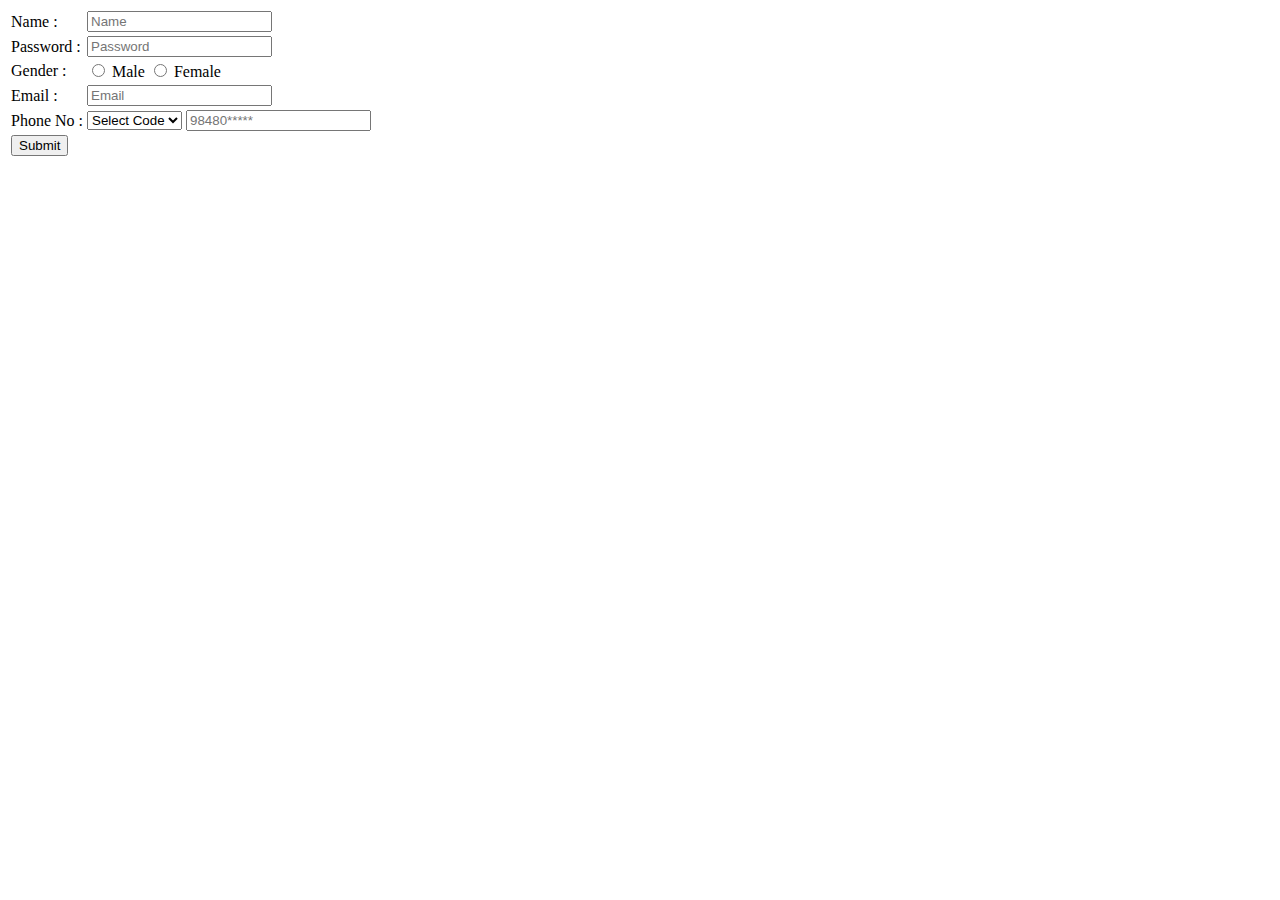
<file: WebProject2/index.html>
<!DOCTYPE html>
<html>
  <head>
    <title>Registration Form</title>
  </head>
  <body>
    <form>
        <table>
          <tr>
            <td>
                Name :
            </td>
            <td>
                <input type="text" placeholder="Name" name="username" >
            </td>
          </tr>
          <tr>
            <td>
                Password :
            </td>
            <td>
                <input type="Password" placeholder="Password" name="Password">
            </td>
          </tr>
          <tr>
            <td>
                Gender :
            </td>
            <td>
              <input type="radio" name="Gender" value="m"> Male
              <input type="radio" name="Gender" value="f"> Female
            </td>
          </tr>
          <tr>
            <td>
                Email :
            </td>
            <td>
              <input type="email" placeholder="Email" name="email">
            </td>
          </tr>
          <tr>
            <td>
              Phone No :
            </td>
            <td>
              <select name="phonecode">
                <option selected hidden value="">Select Code </option>
                <option value="977">977</option>
                <option value="978">978</option>
                <option value="979">979</option>
                <option value="980">980</option>
                <option value="981">981</option>
                <option value="982">982</option>
                <option value="983">983</option>
              </select>
              <input type="Phone" placeholder="98480*****" name="Phone">
            </td>
          </tr>
          <tr>
            <td>
              <input type="Submit" value="Submit" name="">
            </td>
          </tr>
        </table>
</form>
</body>
</html>
</file>
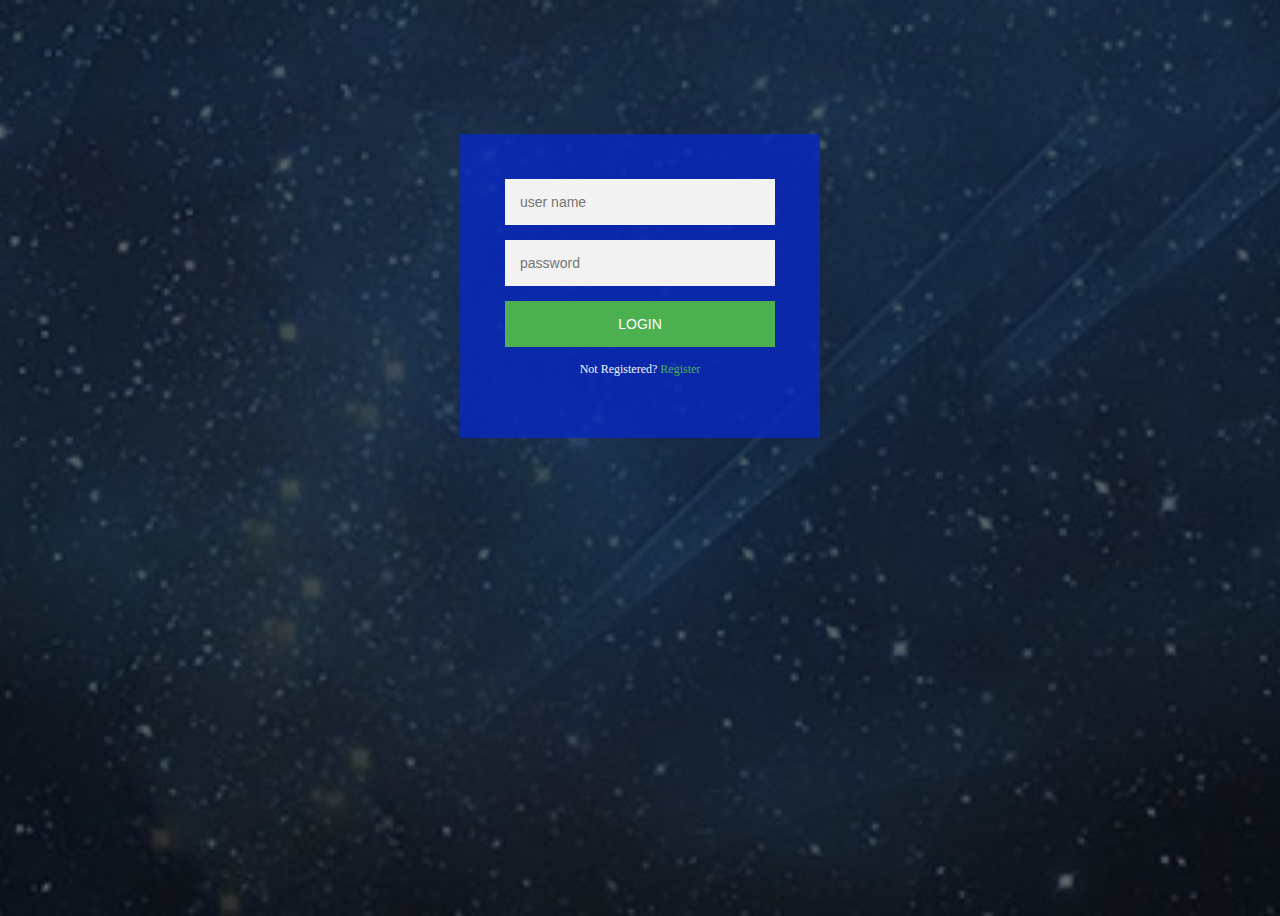
<file: WebProject1/login&signupusingHTMLCSSJS.html>
<html>
<head>
<title>Login and Registraction Form Design</title>
	<link rel="stylesheet" href="style.css">
</head>
<body>
	<div class="login-page">
	<div class="form">
		<form class="register-form">
			<input type="text" placeholder="user name"/>
			<input type="text" placeholder="password"/>
			<input type="text" placeholder="email id"/>
			<button>Create</button>
			<p class="message">Already Registered? <a href="#"> Login</a>
			</p>
		</form>
		<form class="login-form">
		<input type="text" placeholder="user name"/>
		<input type="password" placeholder="password"/>
		<button>login</button>
		<p class="message">Not Registered? <a href="#">Register</a></p>
	</form>
		</div>
	</div>

		<script src='https://code.jquery.com/jquery-3.2.1.min.js'></script>
		<script>
			$('.message a').click(function(){
			$('form').animate({height: "toggle", opacity: "toggle"}, "slow");
		});
		</script>


</body>
</html>
</file>
<file: WebProject1/style.css>
body{
	background-image: linear-gradient(rgba(0,0,0,0.6),rgba(0,0,0,0.6)), url(235624ffcf6f868.jpg);
	height: 100vh;
	background-size:cover;
	background-position: center; 

}
.login-page{
	width: 360px;
	padding: 10% 0 0;
	margin: auto;
}
.form{
	position: relative;
	z-index: 1;
	background: rgba(7, 40, 195, 0.8);
	max-width: 360px;
	margin: 0 auto 100px;
	padding: 45px;
	text-align: center;
}
.form input{
	font-family: "Roboto", sans-serif;
	outline: 1;
	background: #f2f2f2;
	width: 100%;
	border: 0;
	margin: 0 0 15px;
	padding: 15px;
	box-sizing: border-box;
	font-size: 14px;
}
.form button{
	font-family: "Roboto", sans-serif;
	text-transform: uppercase;
	outline: 0;
	background: #4CAF50;
	width: 100%;
	border: 0;
	padding: 15px;
	color: #FFFFFF;
	font-size: 14px;
	cursor: pointer;
}
.form button:hover,.form button:active{
	background: #43A047;
}
.form .message{
	margin: 15px 0 0; 
	color: aliceblue;
	font-size: 12px;
}
.form .message a{
	color: #4CAF50;
	text-decoration: none;
}
.form .register-form{
 display: none;
}
</file>
